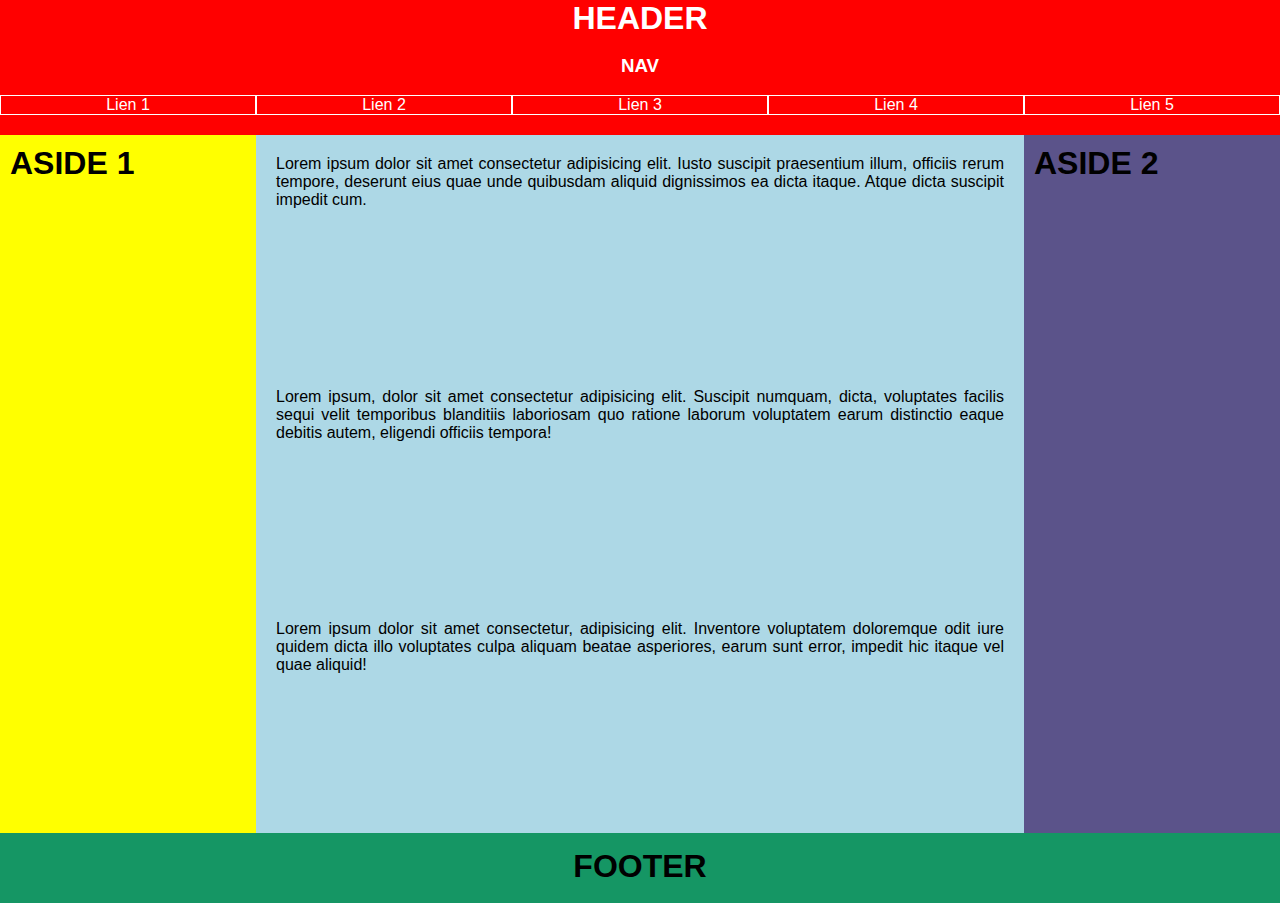
<file: page/EX FLEX/index.html>
<!DOCTYPE html>
<html lang="en">
<head>
  <meta charset="UTF-8">
  <meta name="viewport" content="width=device-width, initial-scale=1.0">
  <meta http-equiv="X-UA-Compatible" content="ie=edge">
  <title>Display Flex</title>
  <link href="https://fonts.googleapis.com/css?family=Montserrat&display=swap" rel="stylesheet">
  <link rel="stylesheet" href="css/style.css">
</head>
<body>
  <header>
    <h1>HEADER</h1>
    <br>
    <h3>NAV</h3>
    <br>
    <nav>
      <ul>
        <li><a href="">Lien 1</a></li>
        <li><a href="">Lien 2</a></li>
        <li><a href="">Lien 3</a></li>
        <li><a href="">Lien 4</a></li>
        <li><a href="">Lien 5</a></li>
      </ul>
    </nav>
  </header>
  <main>
    <div id="aside1">
      <h1>ASIDE 1</h1>
    </div>
    <div  id="central">
      <p>
        Lorem ipsum dolor sit amet consectetur adipisicing elit. Iusto suscipit praesentium illum, officiis rerum tempore, deserunt eius quae unde quibusdam aliquid dignissimos ea dicta itaque. Atque dicta suscipit impedit cum.
      </p>
      <p>
        Lorem ipsum, dolor sit amet consectetur adipisicing elit. Suscipit numquam, dicta, voluptates facilis sequi velit temporibus blanditiis laboriosam quo ratione laborum voluptatem earum distinctio eaque debitis autem, eligendi officiis tempora!
      </p>
      <p>
        Lorem ipsum dolor sit amet consectetur, adipisicing elit. Inventore voluptatem doloremque odit iure quidem dicta illo voluptates culpa aliquam beatae asperiores, earum sunt error, impedit hic itaque vel quae aliquid!
      </p>
    </div>
    <div id="aside2">
      <h1>ASIDE 2</h1>
    </div>
  </main>
  <footer>
    <h1>FOOTER</h1>
  </footer>
</body>
</html>
</file>
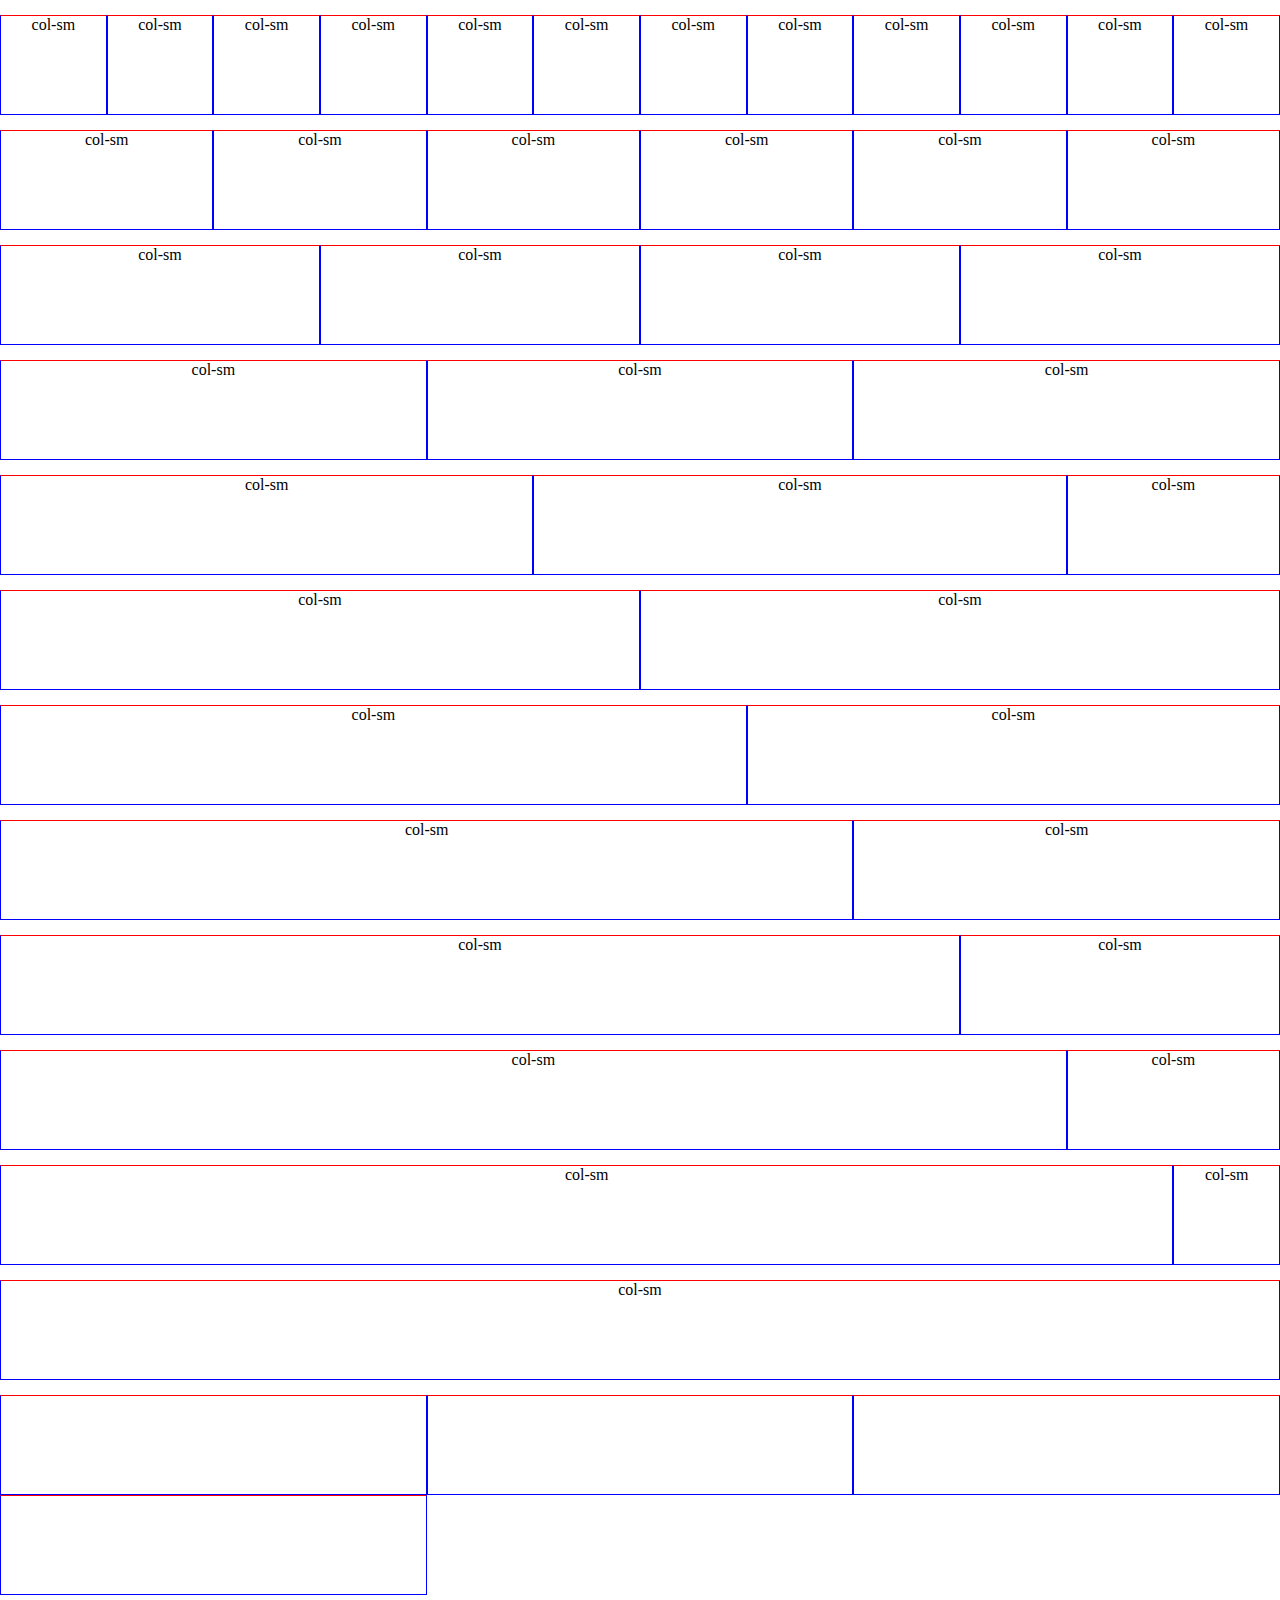
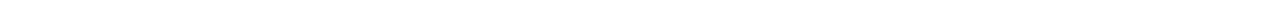
<file: page/ExempleGrille/index.html>
<!DOCTYPE html>
<html lang="fr">
<head>
  <meta charset="UTF-8">
  <meta name="viewport" content="width=device-width, initial-scale=1.0">
  <title>Document</title>
  <link rel="stylesheet" href="css/style.css">
  <link rel="stylesheet" href="css/framework.css">
</head>
<body>
  <div class="container">
    <div class="row">
      <div class="col col-1">col-sm</div>
      <div class="col col-1">col-sm</div>
      <div class="col col-1">col-sm</div>
      <div class="col col-1">col-sm</div>
      <div class="col col-1">col-sm</div>
      <div class="col col-1">col-sm</div>
      <div class="col col-1">col-sm</div>
      <div class="col col-1">col-sm</div>
      <div class="col col-1">col-sm</div>
      <div class="col col-1">col-sm</div>
      <div class="col col-1">col-sm</div>
      <div class="col col-1">col-sm</div>
    </div>
    <div class="row">
      <div class="col col-2">col-sm</div>
      <div class="col col-2">col-sm</div>
      <div class="col col-2">col-sm</div>
      <div class="col col-2">col-sm</div>
      <div class="col col-2">col-sm</div>
      <div class="col col-2">col-sm</div>
    </div>
    <div class="row">
      <div class="col col-3">col-sm</div>
      <div class="col col-3">col-sm</div>
      <div class="col col-3">col-sm</div>
      <div class="col col-3">col-sm</div>
    </div>
    <div class="row">
      <div class="col col-4">col-sm</div>
      <div class="col col-4">col-sm</div>
      <div class="col col-4">col-sm</div>
    </div>
    <div class="row">
      <div class="col col-5">col-sm</div>
      <div class="col col-5">col-sm</div>
      <div class="col col-2">col-sm</div>
    </div>
    <div class="row">
      <div class="col col-6">col-sm</div>
      <div class="col col-6">col-sm</div>
    </div>
    <div class="row">
      <div class="col col-7">col-sm</div>
      <div class="col col-5">col-sm</div>
    </div>
    <div class="row">
      <div class="col col-8">col-sm</div>
      <div class="col col-4">col-sm</div>
    </div>
    <div class="row">
      <div class="col col-9">col-sm</div>
      <div class="col col-3">col-sm</div>
    </div>
    <div class="row">
      <div class="col col-10">col-sm</div>
      <div class="col col-2">col-sm</div>
    </div>
    <div class="row">
      <div class="col col-11">col-sm</div>
      <div class="col col-1">col-sm</div>
    </div>
    <div class="row">
      <div class="col col-12">col-sm</div>
    </div>
    <!-- div.row>div.col.col-12.col-sm-6.col-md-4.col-lg-3*4 -->
    <div class="row">
      <div class="col col-12 col-sm-6 col-md-4 col-lg-3"></div>
      <div class="col col-12 col-sm-6 col-md-4 col-lg-3"></div>
      <div class="col col-12 col-sm-6 col-md-4 col-lg-3"></div>
      <div class="col col-12 col-sm-6 col-md-4 col-lg-3"></div>
    </div>
  </div>
  

</body>
</html>
</file>
<file: page/EX FLEX/css/style.css>
* {
  box-sizing: border-box;
  margin: 0;
  padding: 0;
  font-family: -apple-system, BlinkMacSystemFont, 'Segoe UI', Roboto, Oxygen, Ubuntu, Cantarell, 'Open Sans', 'Helvetica Neue', sans-serif;
}

body {
  width: 100%;
  height: 100%;
}

p {
  text-align: justify;
  padding: 20px;
}



header {
  background-color: red;
  color: white;
  text-align: center;
  padding-bottom: 20px;
}

ul {
  display: flex;
}

li {
  list-style: none;
  border: solid 1px white;
  display: flex;
  flex: 1 0 auto;
  justify-content: space-evenly;
}

a {
  color: white;
  text-decoration: none;
}




main {
  background-color: lightblue;
  display: flex;
  height: 77.5vh;
  flex-wrap: wrap;
  overflow: auto;
}

#aside1 {
  background-color: yellow;
  display: flex;
  flex: 1;
}

#aside2 {
  background-color: rgb(91, 83, 138);
  display: flex;
  flex: 1;
}

#central {
  display: flex;
  flex: 3;
  flex-wrap: wrap;
  text-align: justify;
}

main h1 {
  padding: 10px;
}


footer {
  background-color: rgb(21, 150, 100);
  height: 70px;
  width: 100%;
  text-align: center;
  padding: 15px;
}
</file>
<file: page/ExempleGrille/css/style.css>
div {
  text-align: center;
}

.col {
  height: 100px;
  border: solid 1px blue;
  border-top: solid 1px red;
}
</file>
<file: page/ExempleGrille/css/framework.css>
html, body{
  width: 100%;
  margin: 0;
  padding: 0;
  box-sizing: border-box;
}

*, *::before, *::after{
  box-sizing: inherit;
}

.container {
  width: 100%;
}

.row{
  width: 100%;
  margin-top: 15px;
  margin-bottom: 15px;
}

.row > div{
  float: left;
}

.row::after{
  clear: both;
  content: '';
  display: table;
}





.col-1{
  width: calc(100% / 12);
}
.col-2{
  width: calc(200% / 12);
}
.col-3{
  width: calc(300% / 12);
}
.col-4{
  width: calc(400% / 12);
}
.col-5{
  width: calc(500% / 12);
}
.col-6{
  width: calc(600% / 12);
}
.col-7{
  width: calc(700% / 12);
}
.col-8{
  width: calc(800% / 12);
}
.col-9{
  width: calc(900% / 12);
}
.col-10{
  width: calc(1000% / 12);
}
.col-11{
  width: calc(1100% / 12);
}
.col-12{
  width: calc(1200% / 12);
}


@media screen and (min-width: 700px){
  .col-sm-6{
    width: calc(600% / 12);
  }
}

@media screen and (min-width: 900px){
  .col-md-4{
    width: calc(400% / 12);
  }
}

@media screen and (min-width: 1200px){
  .col-col-3{
    width: calc(300% / 12);
  }
}
</file>
